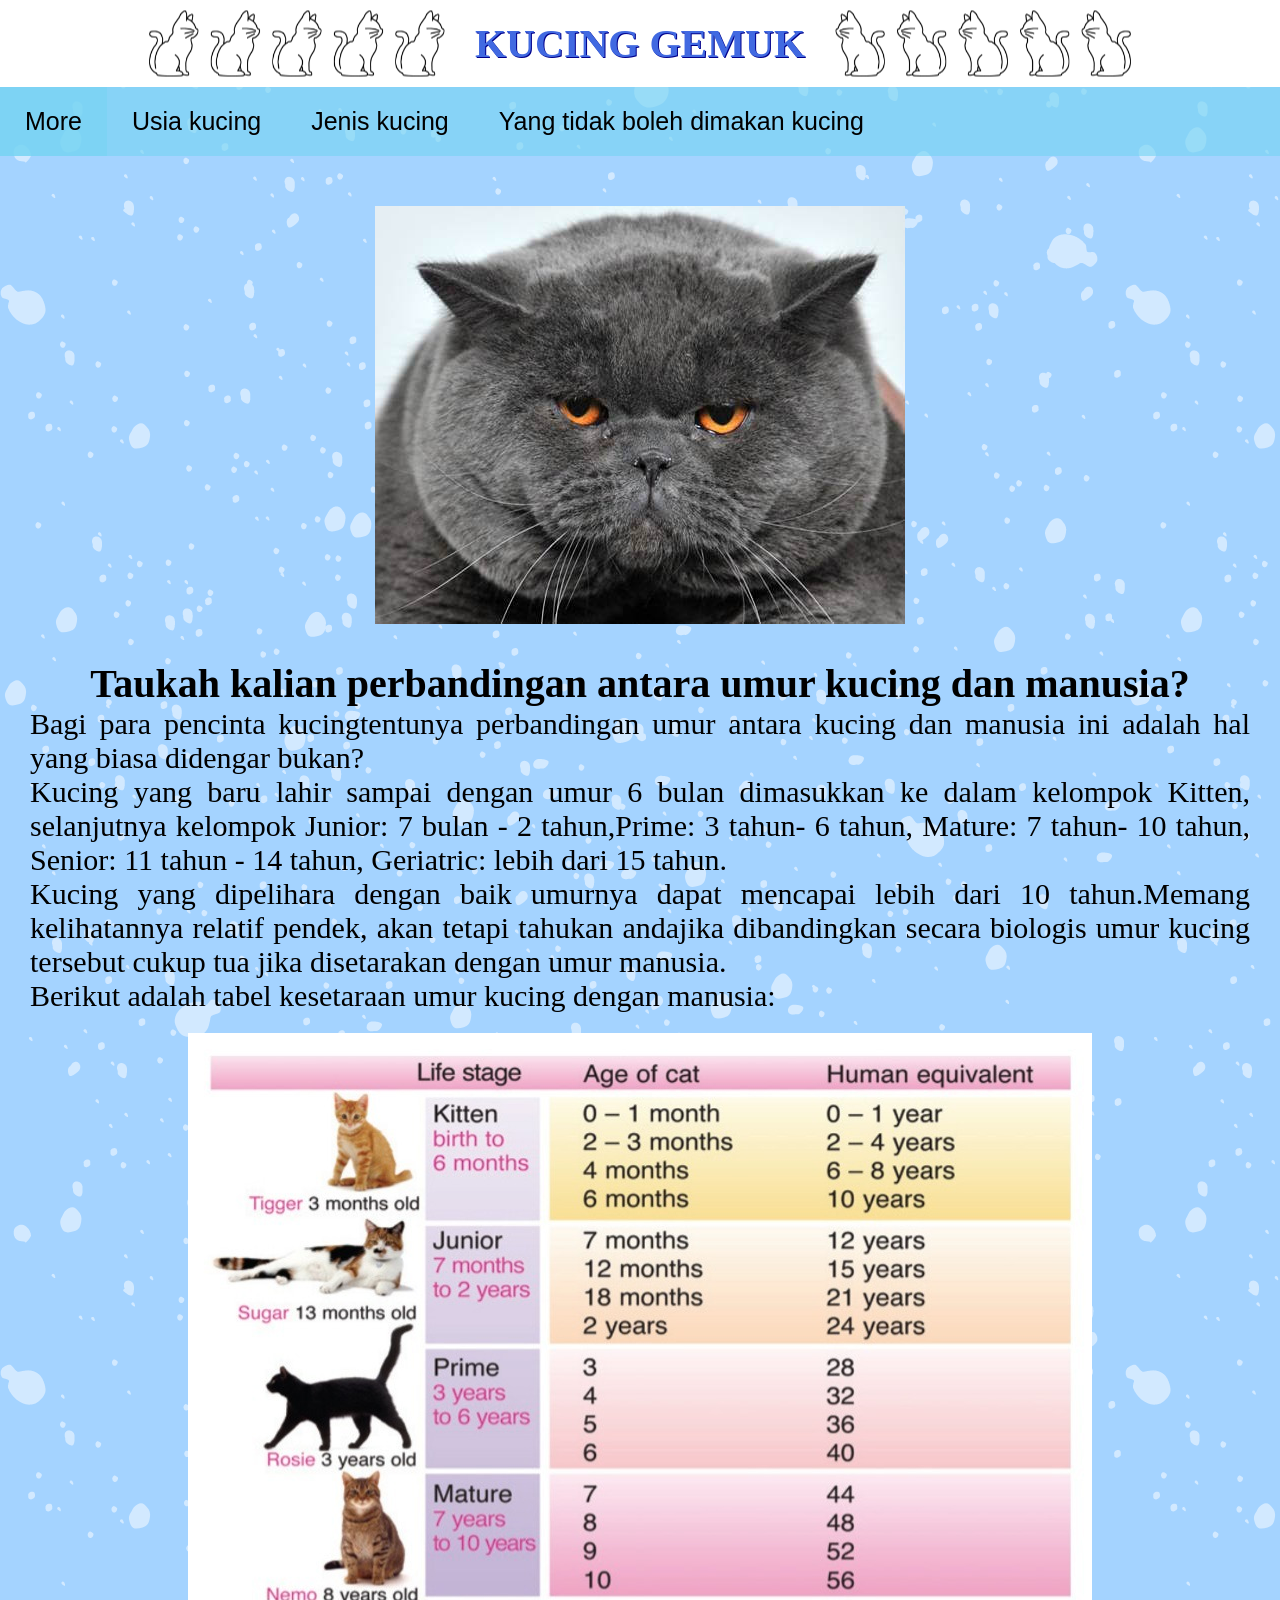
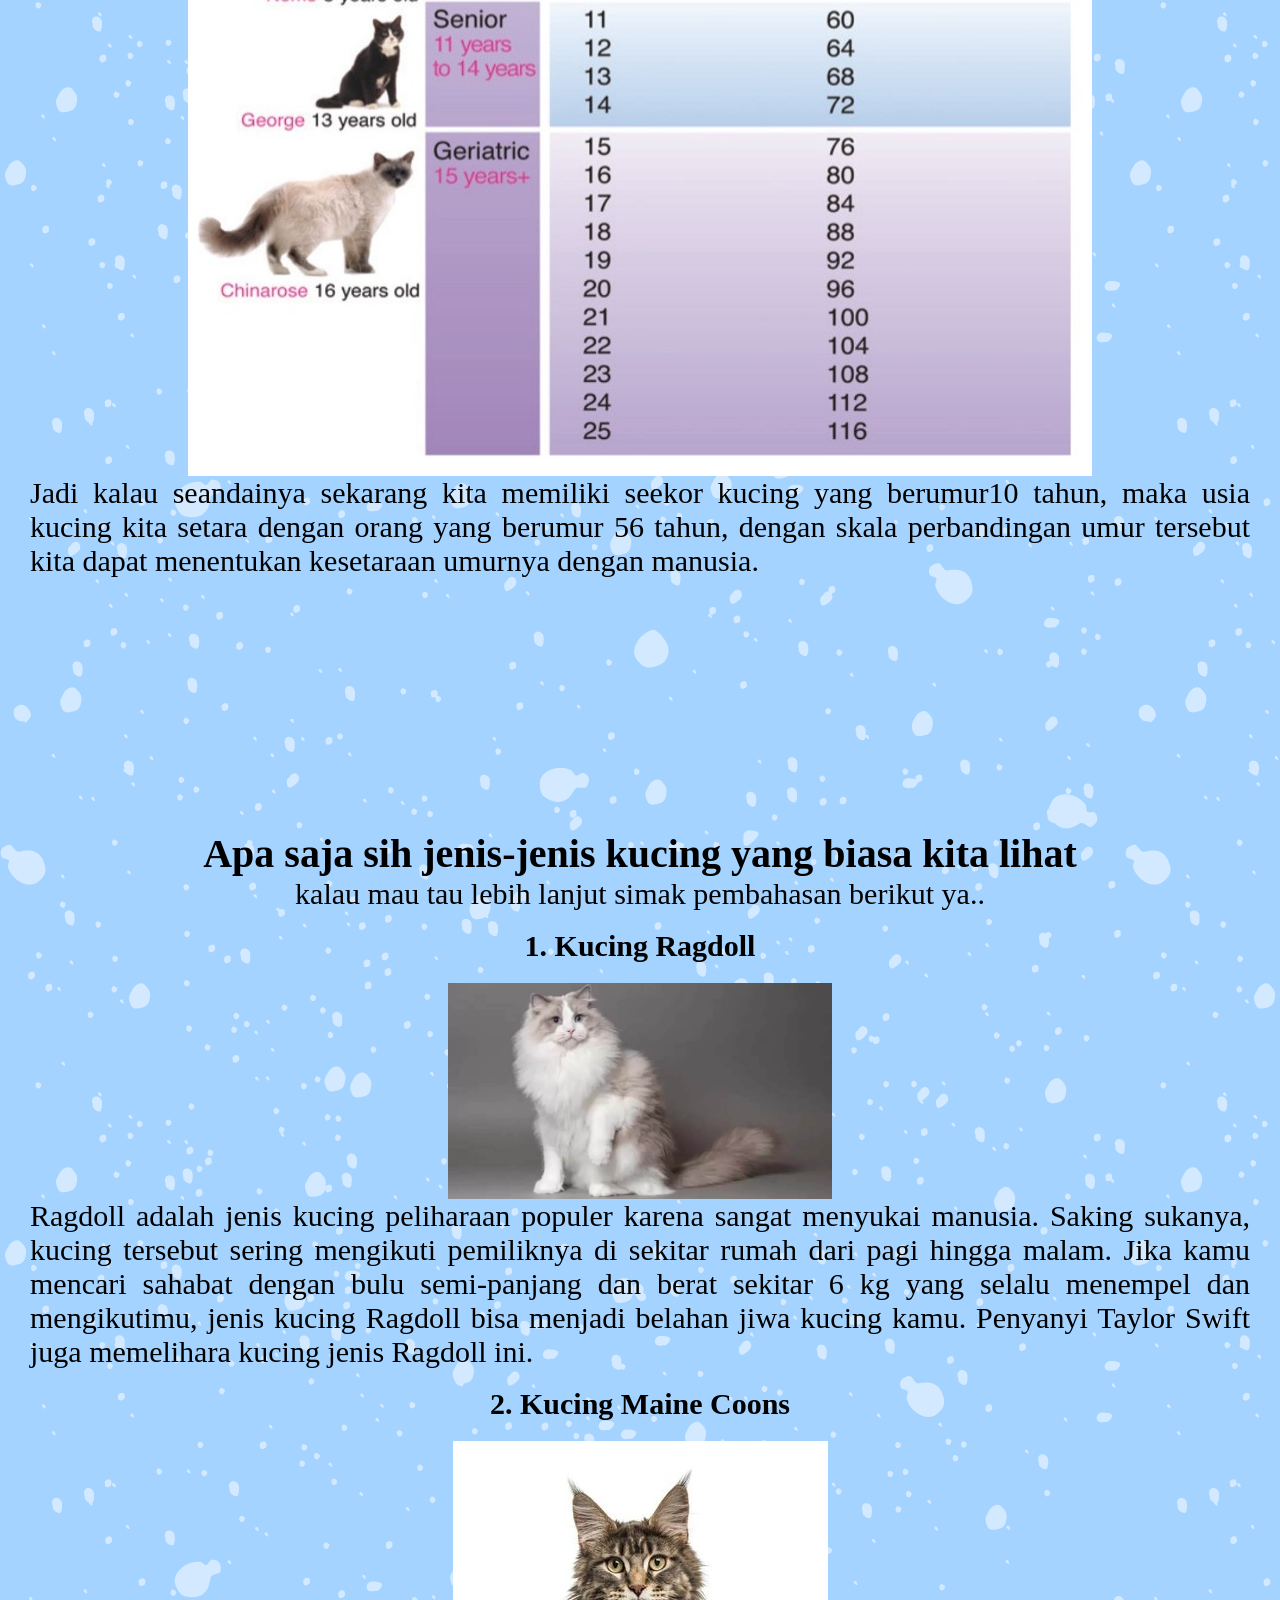
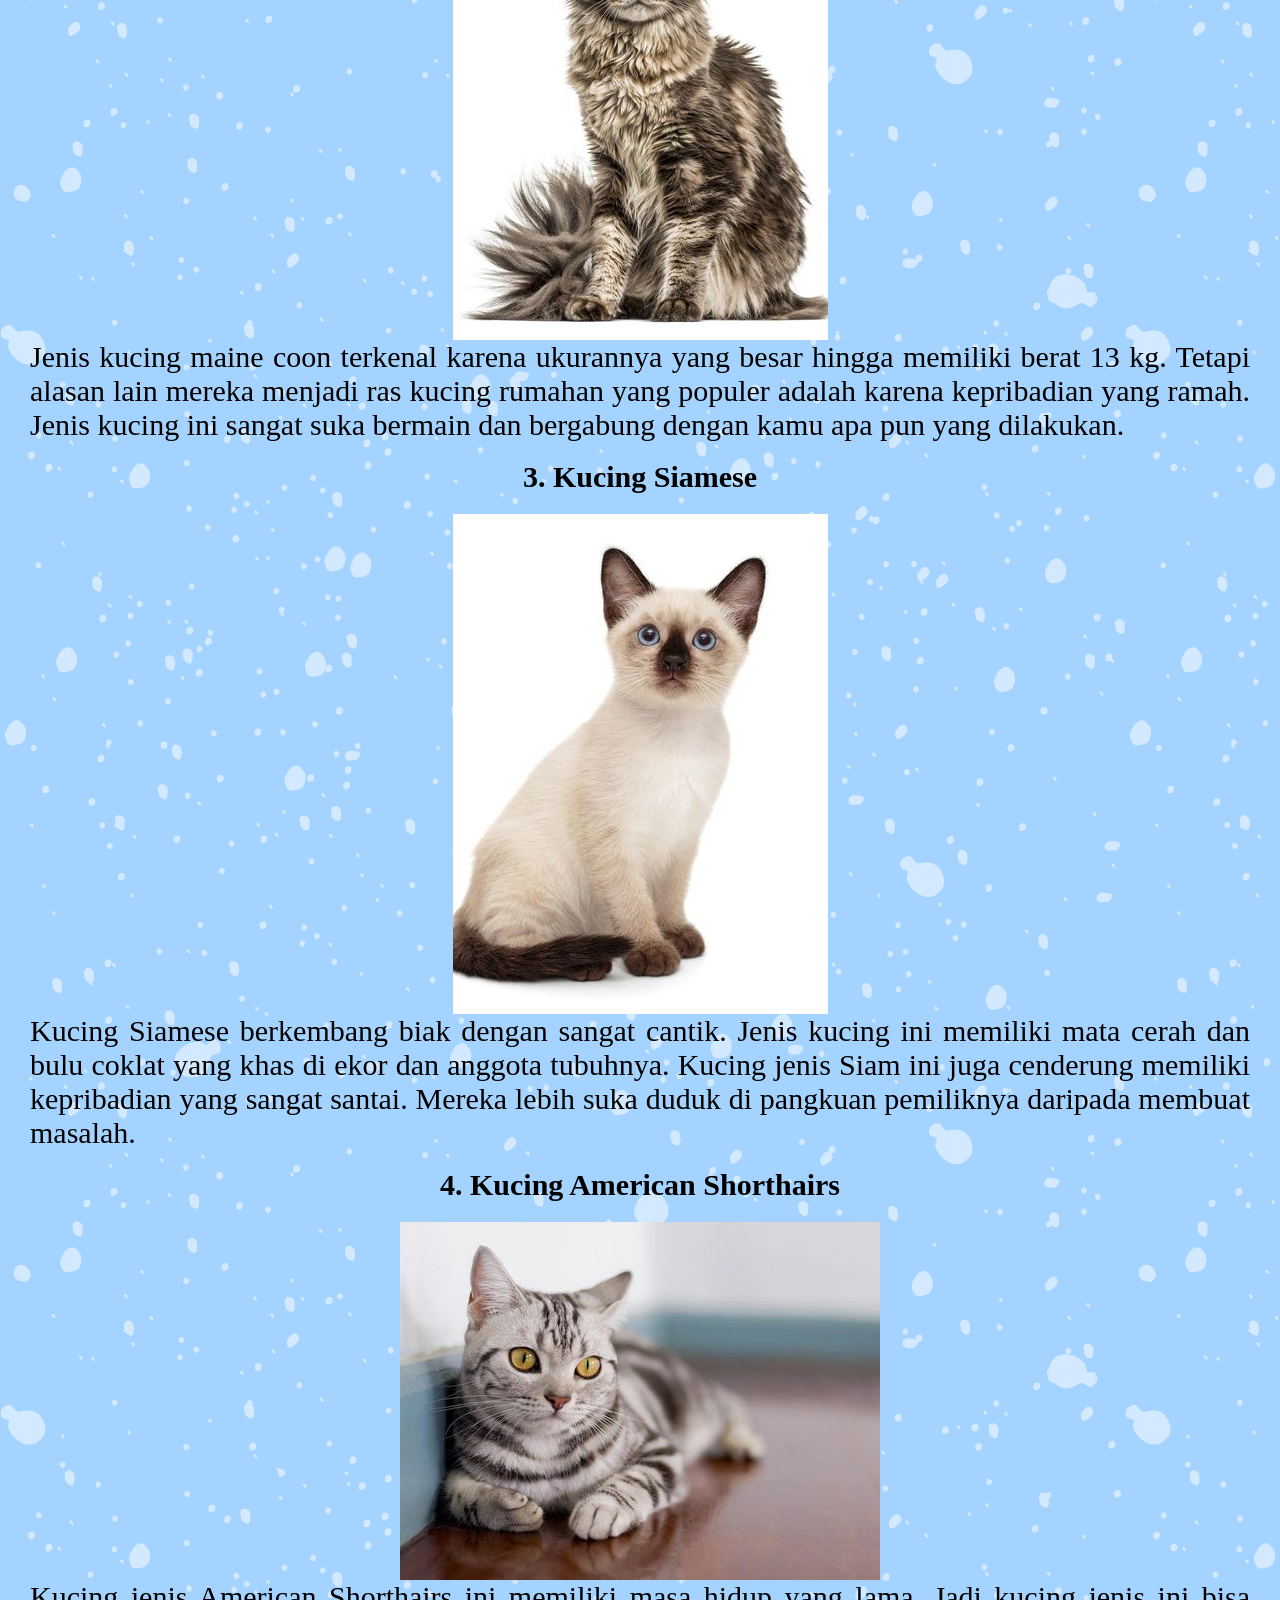
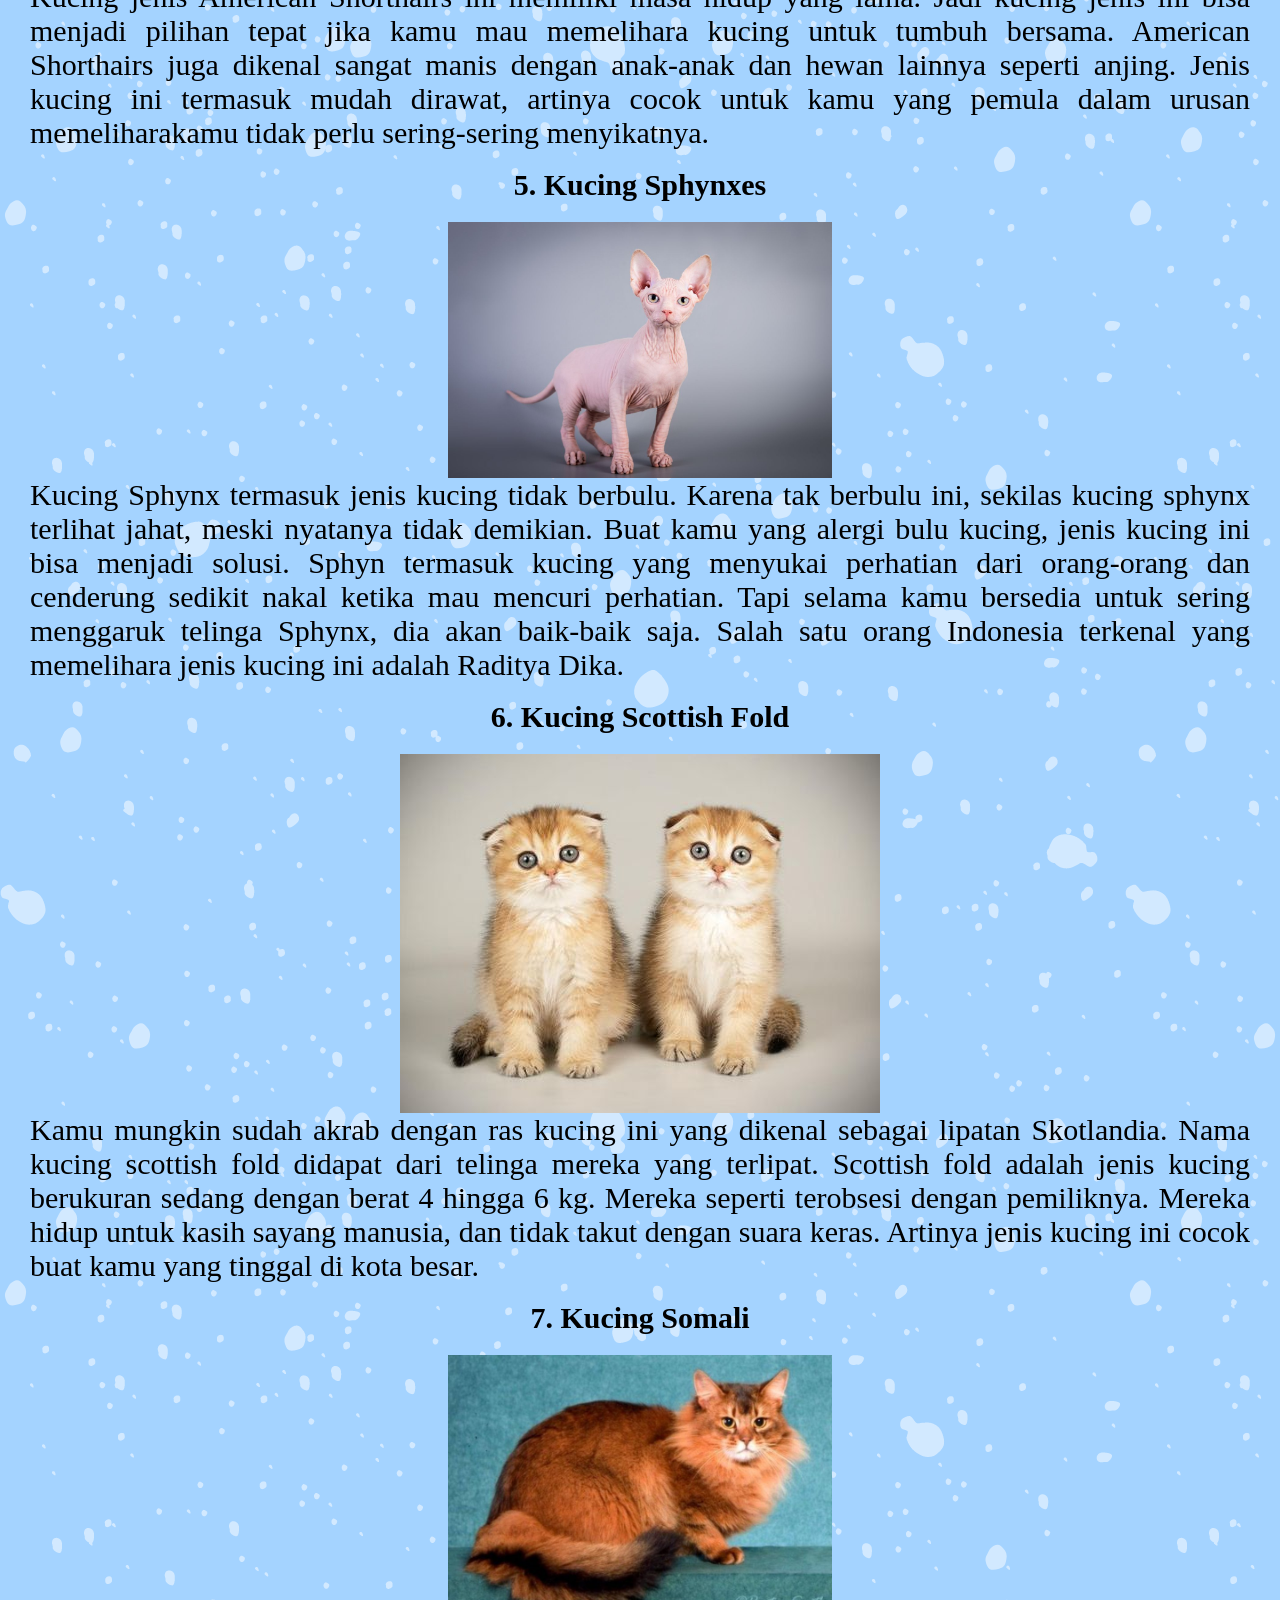
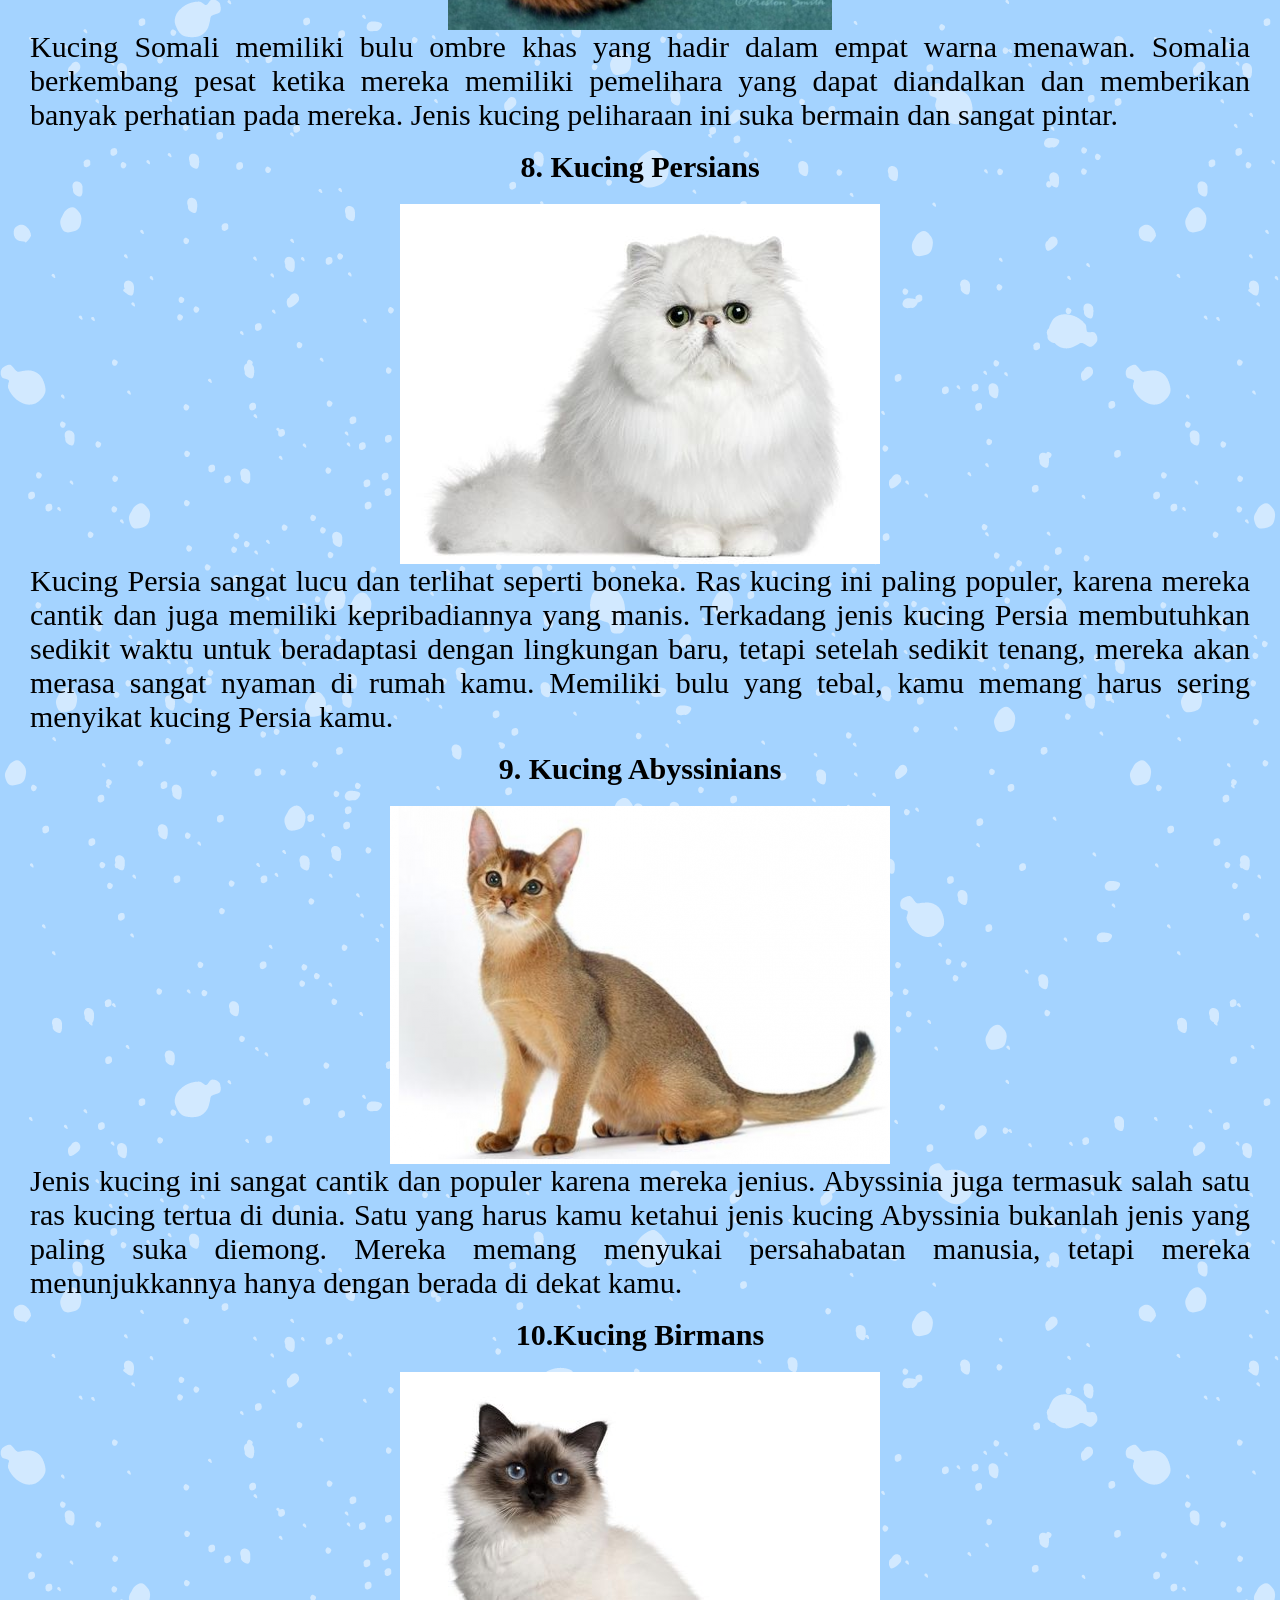
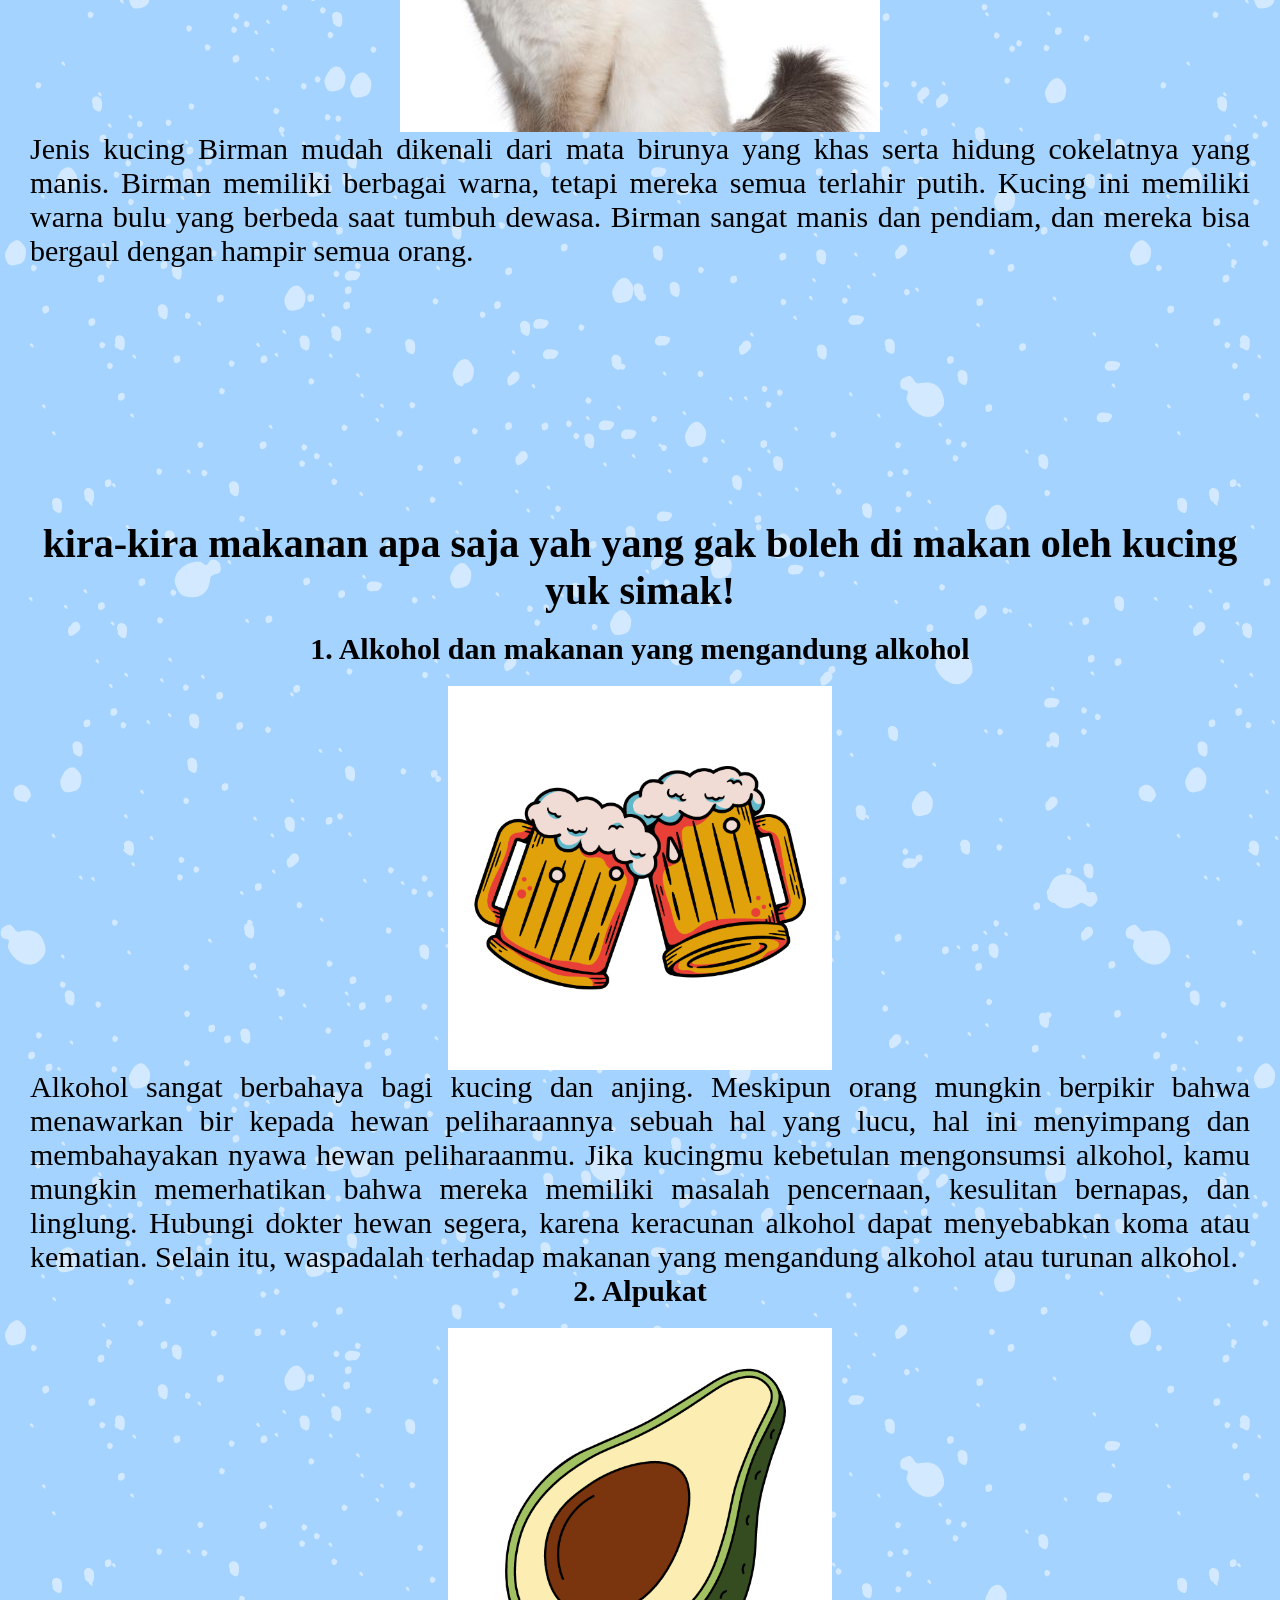
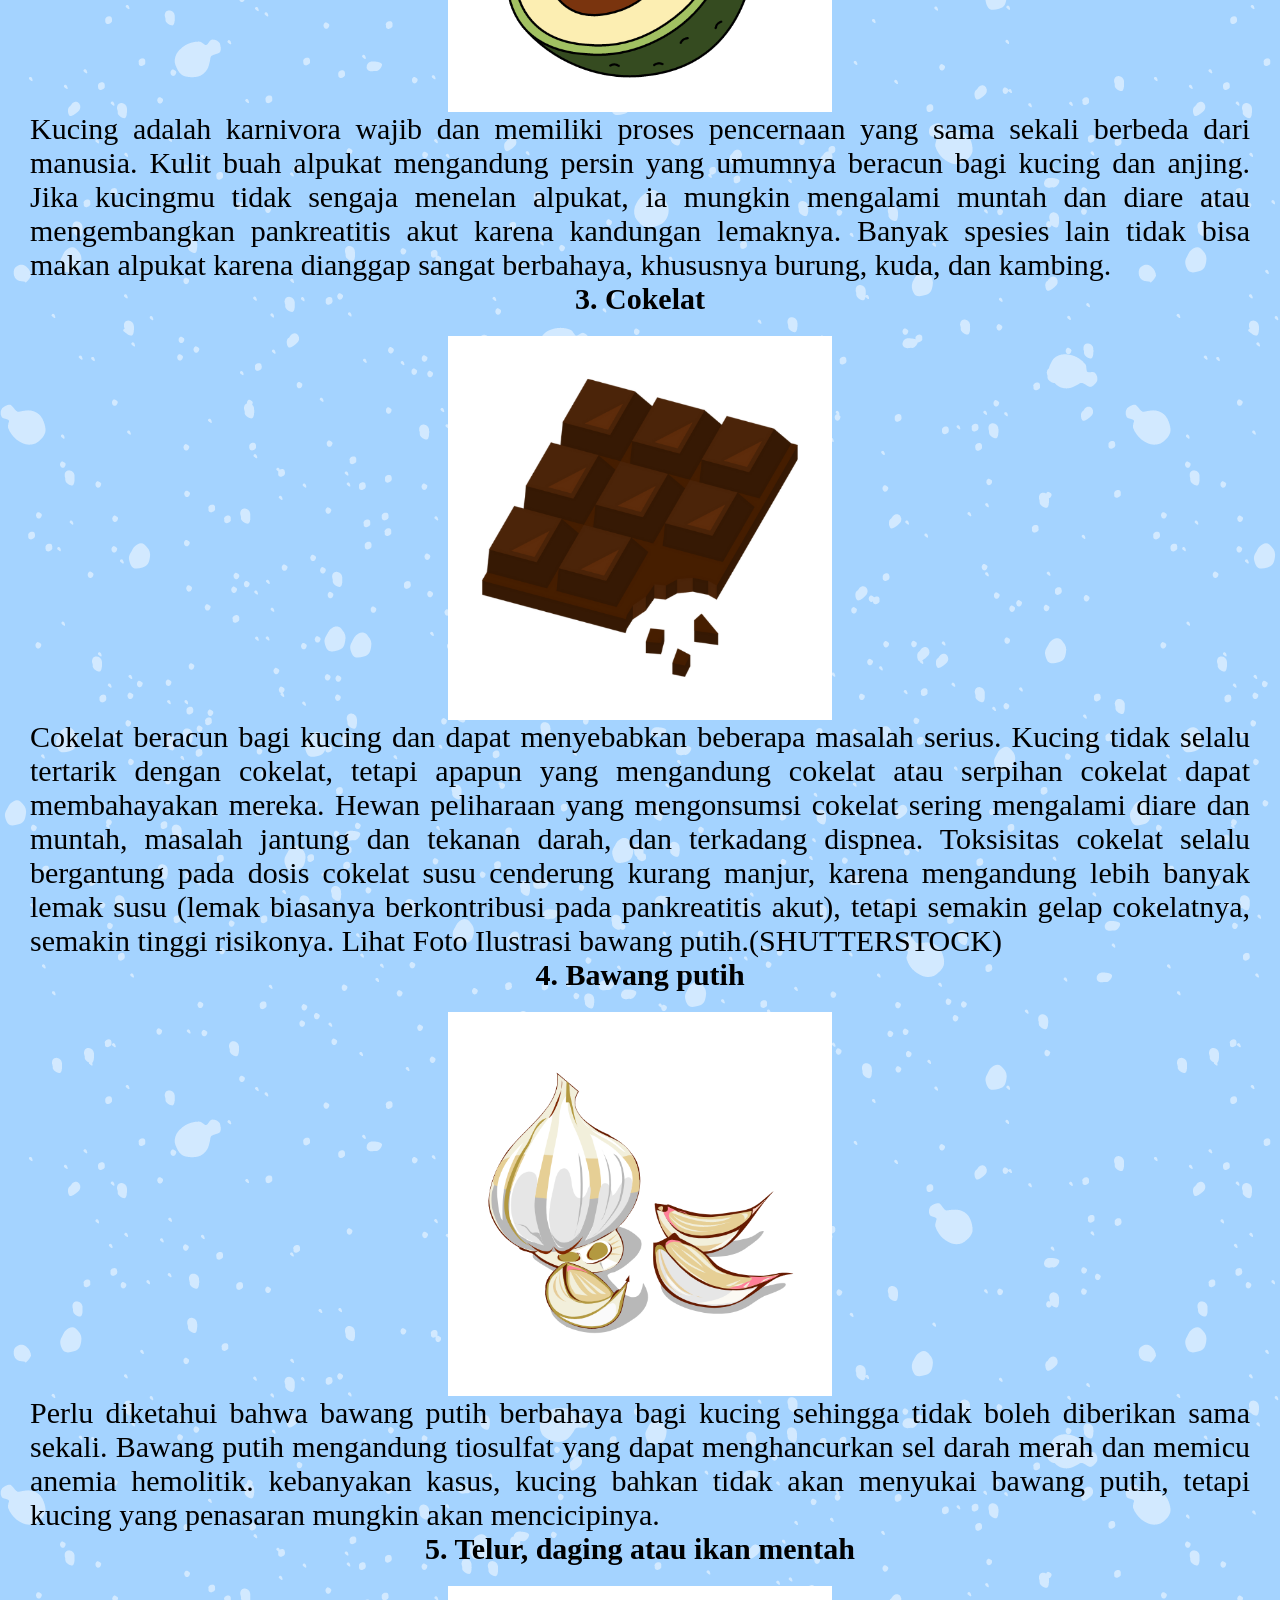
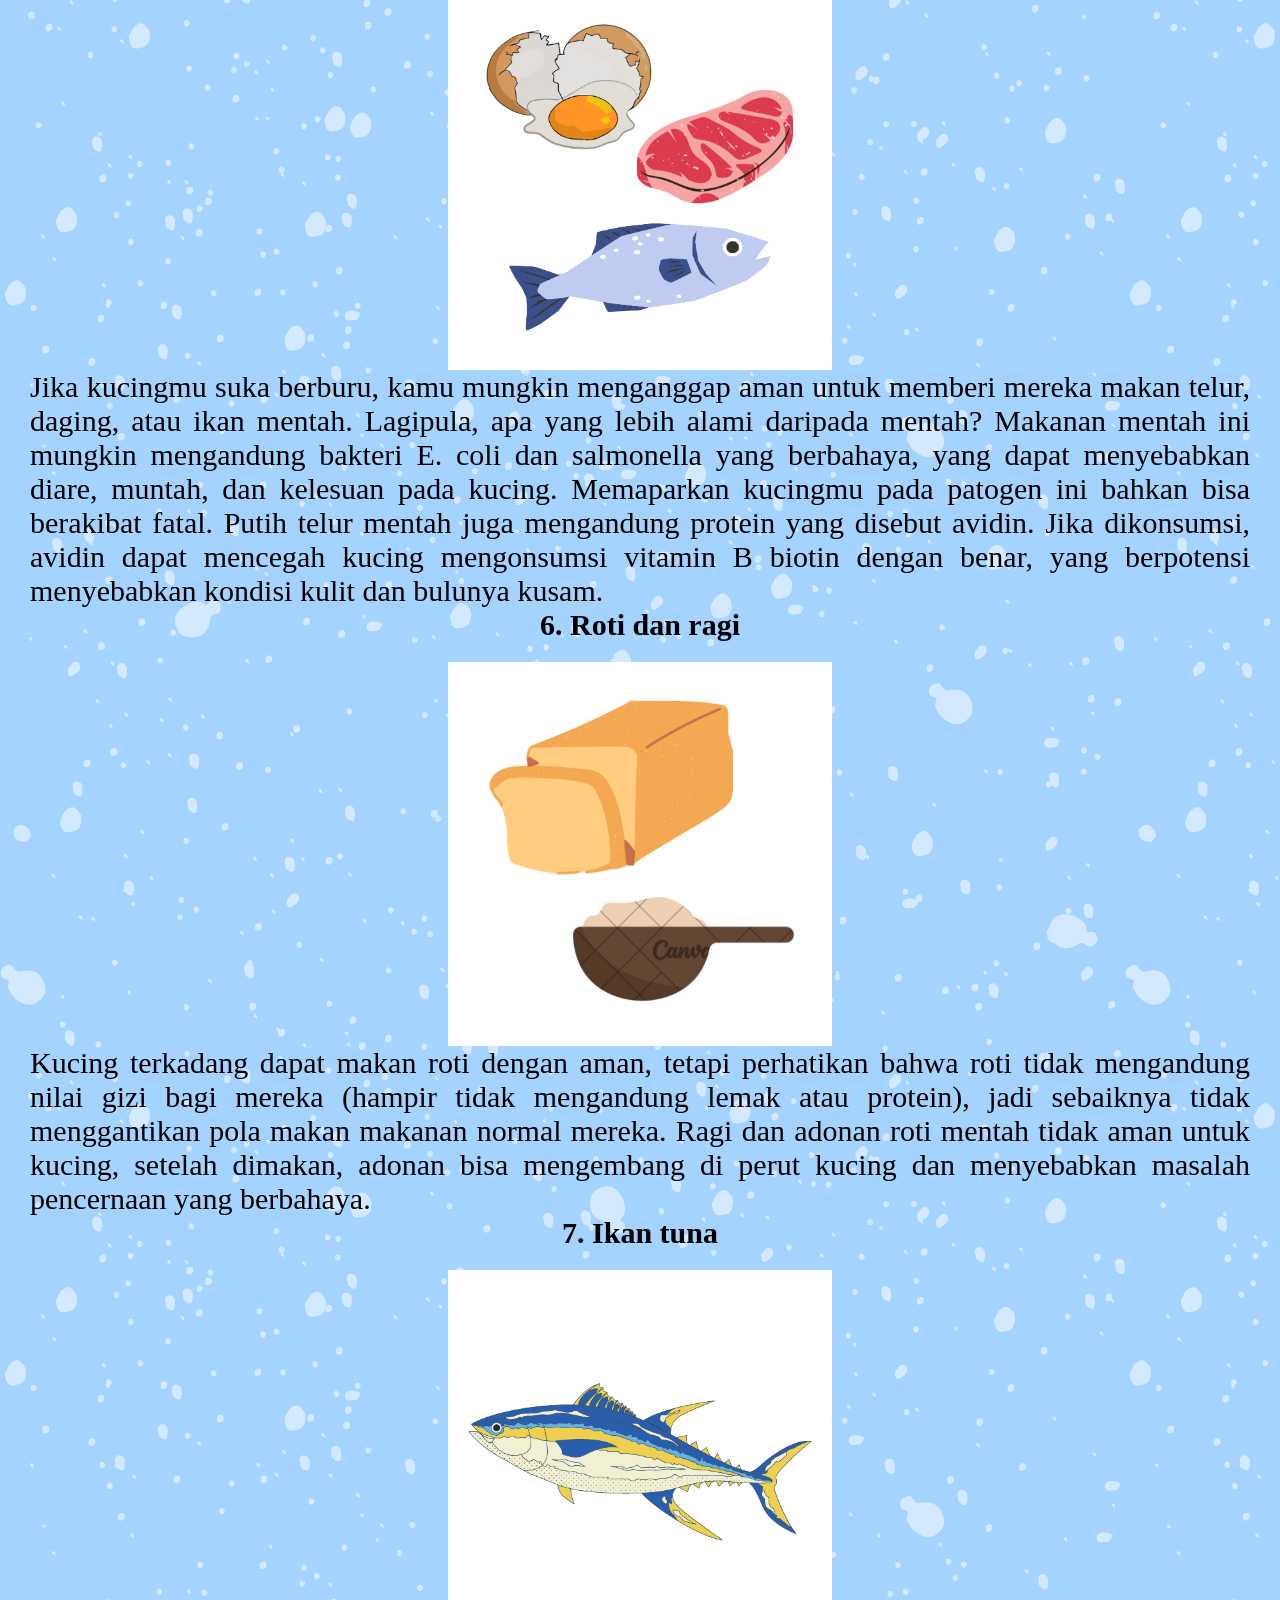
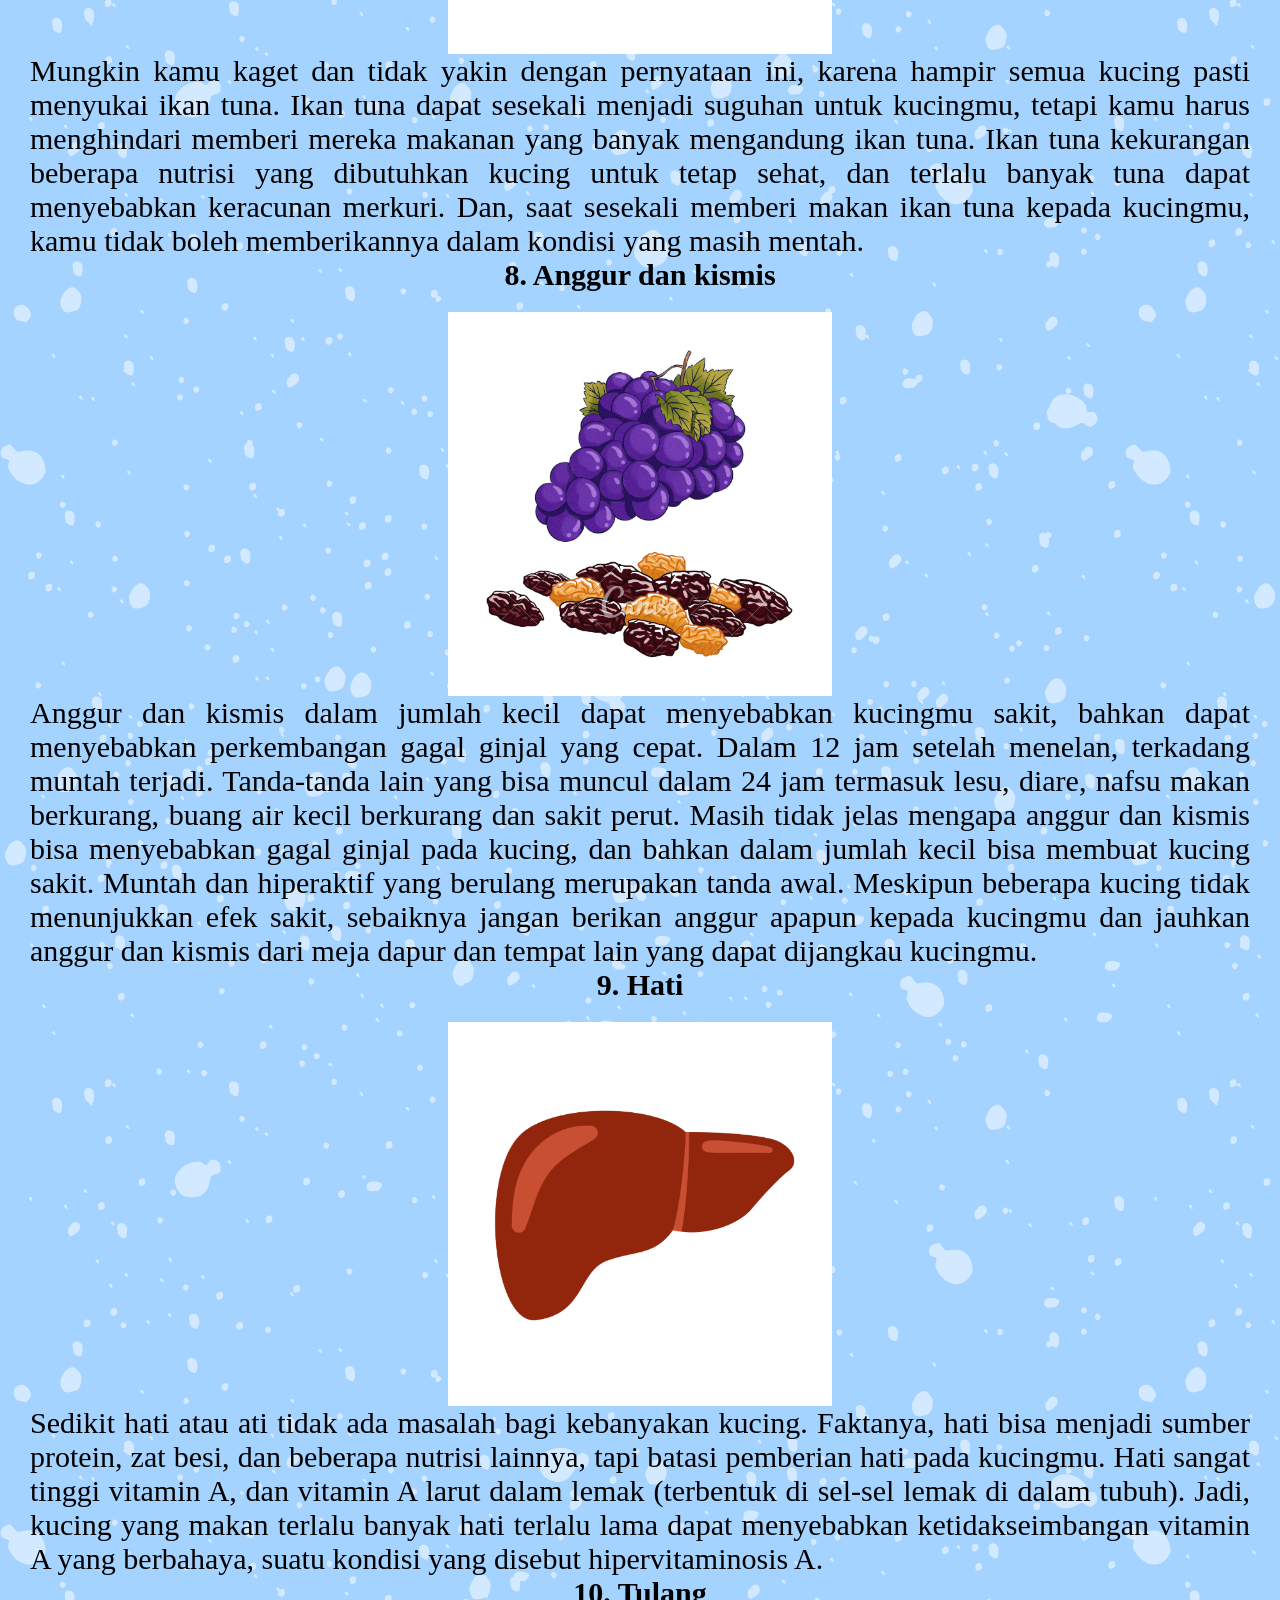
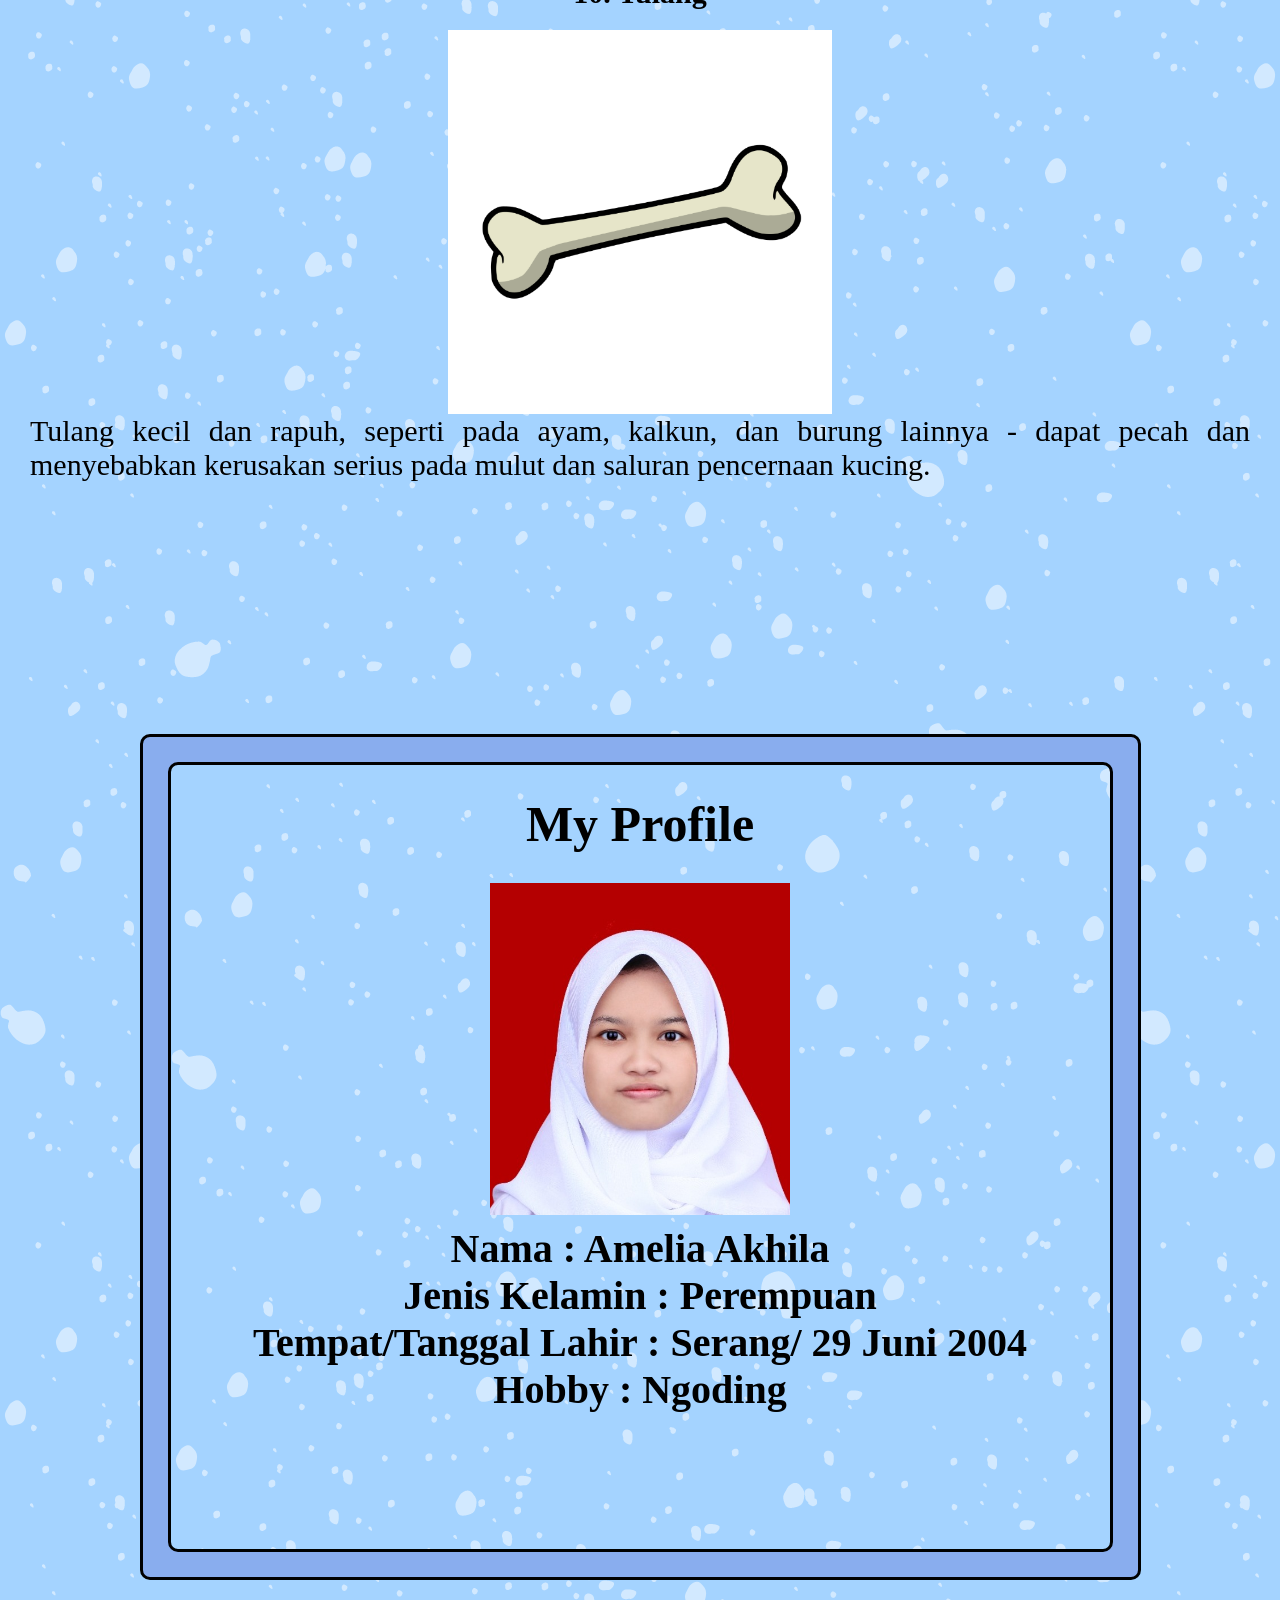
<file: index.html>
<!DOCTYPE html>
<html>
  <head>
    <meta charset="utf-8" />
    <meta name="ameliaakhhila" content="width=device-width, initial-scale=1" />
    <title>Kucing Gemuk</title>
    <link rel="stylesheet" href="style.css" />
  </head>

  <body>
    <div class="all">
      <header>
        <div class="h1"><h1>KUCING GEMUK</h1></div>
        <nav>
          <ul>
            <li class="active">
              <a href="https://www.google.com/?hl=ID">More</a>
            </li>
            <li><a href="#umurkucing">Usia kucing </a></li>
            <li><a href="#jeniskucing">Jenis kucing</a></li>
            <li>
              <a href="#makanankucing">Yang tidak boleh dimakan kucing</a>
            </li>
          </ul>
        </nav>
        <img src="foto/kg.jpg" />
      </header>
      <br /><br />

      <main>
        <article>
          <h2 id="umurkucing">
            Taukah kalian perbandingan antara umur kucing dan manusia?
          </h2>
          <p>
            Bagi para pencinta kucingtentunya perbandingan umur antara kucing
            dan manusia ini adalah hal yang biasa didengar bukan?
          </p>
          <p>
            Kucing yang baru lahir sampai dengan umur 6 bulan dimasukkan ke
            dalam kelompok Kitten, selanjutnya kelompok Junior: 7 bulan - 2
            tahun,Prime: 3 tahun- 6 tahun, Mature: 7 tahun- 10 tahun, Senior: 11
            tahun - 14 tahun, Geriatric: lebih dari 15 tahun.
          </p>
          <p>
            Kucing yang dipelihara dengan baik umurnya dapat mencapai lebih dari
            10 tahun.Memang kelihatannya relatif pendek, akan tetapi tahukan
            andajika dibandingkan secara biologis umur kucing tersebut cukup tua
            jika disetarakan dengan umur manusia.
          </p>
          <p>Berikut adalah tabel kesetaraan umur kucing dengan manusia:</p>
          <img class="pct" src="foto/umurkucing.jpeg" />
          <p>
            Jadi kalau seandainya sekarang kita memiliki seekor kucing yang
            berumur10 tahun, maka usia kucing kita setara dengan orang yang
            berumur 56 tahun, dengan skala perbandingan umur tersebut kita dapat
            menentukan kesetaraan umurnya dengan manusia.
          </p>
          <br /><br /><br /><br /><br /><br /><br /><br /><br /><br /><br /><br /><br /><br />
        </article>

        <article>
          <h2 id="jeniskucing">
            Apa saja sih jenis-jenis kucing yang biasa kita lihat
          </h2>
          <p class="p1">
            kalau mau tau lebih lanjut simak pembahasan berikut ya..
          </p>
          <br />
          <h3>1. Kucing Ragdoll</h3>
          <img class="ptr" src="foto/Rg.jpg" />
          <p>
            Ragdoll adalah jenis kucing peliharaan populer karena sangat
            menyukai manusia. Saking sukanya, kucing tersebut sering mengikuti
            pemiliknya di sekitar rumah dari pagi hingga malam. Jika kamu
            mencari sahabat dengan bulu semi-panjang dan berat sekitar 6 kg yang
            selalu menempel dan mengikutimu, jenis kucing Ragdoll bisa menjadi
            belahan jiwa kucing kamu. Penyanyi Taylor Swift juga memelihara
            kucing jenis Ragdoll ini.
          </p>
          <br />
          <h3>2. Kucing Maine Coons</h3>
          <img class="pct" src="foto/mc.jpeg" />
          <p>
            Jenis kucing maine coon terkenal karena ukurannya yang besar hingga
            memiliki berat 13 kg. Tetapi alasan lain mereka menjadi ras kucing
            rumahan yang populer adalah karena kepribadian yang ramah. Jenis
            kucing ini sangat suka bermain dan bergabung dengan kamu apa pun
            yang dilakukan.
          </p>
          <br />
          <h3>3. Kucing Siamese</h3>
          <img class="pct" src="foto/s.jpeg" />
          <p>
            Kucing Siamese berkembang biak dengan sangat cantik. Jenis kucing
            ini memiliki mata cerah dan bulu coklat yang khas di ekor dan
            anggota tubuhnya. Kucing jenis Siam ini juga cenderung memiliki
            kepribadian yang sangat santai. Mereka lebih suka duduk di pangkuan
            pemiliknya daripada membuat masalah.
          </p>
          <br />
          <h3>4. Kucing American Shorthairs</h3>
          <img class="pct" src="foto/ash.jpeg" />
          <p>
            Kucing jenis American Shorthairs ini memiliki masa hidup yang lama.
            Jadi kucing jenis ini bisa menjadi pilihan tepat jika kamu mau
            memelihara kucing untuk tumbuh bersama. American Shorthairs juga
            dikenal sangat manis dengan anak-anak dan hewan lainnya seperti
            anjing. Jenis kucing ini termasuk mudah dirawat, artinya cocok untuk
            kamu yang pemula dalam urusan memeliharakamu tidak perlu
            sering-sering menyikatnya.
          </p>
          <br />
          <h3>5. Kucing Sphynxes</h3>
          <img class="ptr" src="foto/sp.jpg" />
          <p>
            Kucing Sphynx termasuk jenis kucing tidak berbulu. Karena tak
            berbulu ini, sekilas kucing sphynx terlihat jahat, meski nyatanya
            tidak demikian. Buat kamu yang alergi bulu kucing, jenis kucing ini
            bisa menjadi solusi. Sphyn termasuk kucing yang menyukai perhatian
            dari orang-orang dan cenderung sedikit nakal ketika mau mencuri
            perhatian. Tapi selama kamu bersedia untuk sering menggaruk telinga
            Sphynx, dia akan baik-baik saja. Salah satu orang Indonesia terkenal
            yang memelihara jenis kucing ini adalah Raditya Dika.
          </p>
          <br />
          <h3>6. Kucing Scottish Fold</h3>
          <img class="pct" src="foto/sf.jpeg" />
          <p>
            Kamu mungkin sudah akrab dengan ras kucing ini yang dikenal sebagai
            lipatan Skotlandia. Nama kucing scottish fold didapat dari telinga
            mereka yang terlipat. Scottish fold adalah jenis kucing berukuran
            sedang dengan berat 4 hingga 6 kg. Mereka seperti terobsesi dengan
            pemiliknya. Mereka hidup untuk kasih sayang manusia, dan tidak takut
            dengan suara keras. Artinya jenis kucing ini cocok buat kamu yang
            tinggal di kota besar.
          </p>
          <br />
          <h3>7. Kucing Somali</h3>
          <img class="ptr" src="foto/sm.jpg" />
          <p>
            Kucing Somali memiliki bulu ombre khas yang hadir dalam empat warna
            menawan. Somalia berkembang pesat ketika mereka memiliki pemelihara
            yang dapat diandalkan dan memberikan banyak perhatian pada mereka.
            Jenis kucing peliharaan ini suka bermain dan sangat pintar.
          </p>
          <br />
          <h3>8. Kucing Persians</h3>
          <img class="pct" src="foto/p.jpeg" />
          <p>
            Kucing Persia sangat lucu dan terlihat seperti boneka. Ras kucing
            ini paling populer, karena mereka cantik dan juga memiliki
            kepribadiannya yang manis. Terkadang jenis kucing Persia membutuhkan
            sedikit waktu untuk beradaptasi dengan lingkungan baru, tetapi
            setelah sedikit tenang, mereka akan merasa sangat nyaman di rumah
            kamu. Memiliki bulu yang tebal, kamu memang harus sering menyikat
            kucing Persia kamu.
          </p>
          <br />
          <h3>9. Kucing Abyssinians</h3>
          <img class="pct" src="foto/ab.png" />
          <p>
            Jenis kucing ini sangat cantik dan populer karena mereka jenius.
            Abyssinia juga termasuk salah satu ras kucing tertua di dunia. Satu
            yang harus kamu ketahui jenis kucing Abyssinia bukanlah jenis yang
            paling suka diemong. Mereka memang menyukai persahabatan manusia,
            tetapi mereka menunjukkannya hanya dengan berada di dekat kamu.
          </p>
          <br />
          <h3>10.Kucing Birmans</h3>
          <img class="pct" src="foto/b.jpeg" />
          <p>
            Jenis kucing Birman mudah dikenali dari mata birunya yang khas serta
            hidung cokelatnya yang manis. Birman memiliki berbagai warna, tetapi
            mereka semua terlahir putih. Kucing ini memiliki warna bulu yang
            berbeda saat tumbuh dewasa. Birman sangat manis dan pendiam, dan
            mereka bisa bergaul dengan hampir semua orang.
          </p>
          <br /><br /><br /><br /><br /><br /><br /><br /><br /><br /><br /><br /><br /><br />
        </article>
        <article>
          <h2 id="makanankucing">
            kira-kira makanan apa saja yah yang gak boleh di makan oleh kucing
            yuk simak!
          </h2>
          <br />
          <h3>1. Alkohol dan makanan yang mengandung alkohol</h3>
          <img class="ptr" src="foto/1a.png" />
          <p>
            Alkohol sangat berbahaya bagi kucing dan anjing. Meskipun orang
            mungkin berpikir bahwa menawarkan bir kepada hewan peliharaannya
            sebuah hal yang lucu, hal ini menyimpang dan membahayakan nyawa
            hewan peliharaanmu. Jika kucingmu kebetulan mengonsumsi alkohol,
            kamu mungkin memerhatikan bahwa mereka memiliki masalah pencernaan,
            kesulitan bernapas, dan linglung. Hubungi dokter hewan segera,
            karena keracunan alkohol dapat menyebabkan koma atau kematian.
            Selain itu, waspadalah terhadap makanan yang mengandung alkohol atau
            turunan alkohol.
          </p>
          <h3>2. Alpukat</h3>
          <img class="ptr" src="foto/1b.png" />
          <p>
            Kucing adalah karnivora wajib dan memiliki proses pencernaan yang
            sama sekali berbeda dari manusia. Kulit buah alpukat mengandung
            persin yang umumnya beracun bagi kucing dan anjing. Jika kucingmu
            tidak sengaja menelan alpukat, ia mungkin mengalami muntah dan diare
            atau mengembangkan pankreatitis akut karena kandungan lemaknya.
            Banyak spesies lain tidak bisa makan alpukat karena dianggap sangat
            berbahaya, khususnya burung, kuda, dan kambing.
          </p>
          <h3>3. Cokelat</h3>
          <img class="ptr" src="foto/1c.png" />
          <p>
            Cokelat beracun bagi kucing dan dapat menyebabkan beberapa masalah
            serius. Kucing tidak selalu tertarik dengan cokelat, tetapi apapun
            yang mengandung cokelat atau serpihan cokelat dapat membahayakan
            mereka. Hewan peliharaan yang mengonsumsi cokelat sering mengalami
            diare dan muntah, masalah jantung dan tekanan darah, dan terkadang
            dispnea. Toksisitas cokelat selalu bergantung pada dosis cokelat
            susu cenderung kurang manjur, karena mengandung lebih banyak lemak
            susu (lemak biasanya berkontribusi pada pankreatitis akut), tetapi
            semakin gelap cokelatnya, semakin tinggi risikonya. Lihat Foto
            Ilustrasi bawang putih.(SHUTTERSTOCK)
          </p>
          <h3>4. Bawang putih</h3>
          <img class="ptr" src="foto/1d.png" />
          <p>
            Perlu diketahui bahwa bawang putih berbahaya bagi kucing sehingga
            tidak boleh diberikan sama sekali. Bawang putih mengandung tiosulfat
            yang dapat menghancurkan sel darah merah dan memicu anemia
            hemolitik. kebanyakan kasus, kucing bahkan tidak akan menyukai
            bawang putih, tetapi kucing yang penasaran mungkin akan
            mencicipinya.
          </p>
          <h3>5. Telur, daging atau ikan mentah</h3>
          <img class="ptr" src="foto/1e.png" />
          <p>
            Jika kucingmu suka berburu, kamu mungkin menganggap aman untuk
            memberi mereka makan telur, daging, atau ikan mentah. Lagipula, apa
            yang lebih alami daripada mentah? Makanan mentah ini mungkin
            mengandung bakteri E. coli dan salmonella yang berbahaya, yang dapat
            menyebabkan diare, muntah, dan kelesuan pada kucing. Memaparkan
            kucingmu pada patogen ini bahkan bisa berakibat fatal. Putih telur
            mentah juga mengandung protein yang disebut avidin. Jika dikonsumsi,
            avidin dapat mencegah kucing mengonsumsi vitamin B biotin dengan
            benar, yang berpotensi menyebabkan kondisi kulit dan bulunya kusam.
          </p>
          <h3>6. Roti dan ragi</h3>
          <img class="ptr" src="foto/1f.png" />
          <p>
            Kucing terkadang dapat makan roti dengan aman, tetapi perhatikan
            bahwa roti tidak mengandung nilai gizi bagi mereka (hampir tidak
            mengandung lemak atau protein), jadi sebaiknya tidak menggantikan
            pola makan makanan normal mereka. Ragi dan adonan roti mentah tidak
            aman untuk kucing, setelah dimakan, adonan bisa mengembang di perut
            kucing dan menyebabkan masalah pencernaan yang berbahaya.
          </p>
          <h3>7. Ikan tuna</h3>
          <img class="ptr" src="foto/1g.png" />
          <p>
            Mungkin kamu kaget dan tidak yakin dengan pernyataan ini, karena
            hampir semua kucing pasti menyukai ikan tuna. Ikan tuna dapat
            sesekali menjadi suguhan untuk kucingmu, tetapi kamu harus
            menghindari memberi mereka makanan yang banyak mengandung ikan tuna.
            Ikan tuna kekurangan beberapa nutrisi yang dibutuhkan kucing untuk
            tetap sehat, dan terlalu banyak tuna dapat menyebabkan keracunan
            merkuri. Dan, saat sesekali memberi makan ikan tuna kepada kucingmu,
            kamu tidak boleh memberikannya dalam kondisi yang masih mentah.
          </p>
          <h3>8. Anggur dan kismis</h3>
          <img class="ptr" src="foto/1h.png" />
          <p>
            Anggur dan kismis dalam jumlah kecil dapat menyebabkan kucingmu
            sakit, bahkan dapat menyebabkan perkembangan gagal ginjal yang
            cepat. Dalam 12 jam setelah menelan, terkadang muntah terjadi.
            Tanda-tanda lain yang bisa muncul dalam 24 jam termasuk lesu, diare,
            nafsu makan berkurang, buang air kecil berkurang dan sakit perut.
            Masih tidak jelas mengapa anggur dan kismis bisa menyebabkan gagal
            ginjal pada kucing, dan bahkan dalam jumlah kecil bisa membuat
            kucing sakit. Muntah dan hiperaktif yang berulang merupakan tanda
            awal. Meskipun beberapa kucing tidak menunjukkan efek sakit,
            sebaiknya jangan berikan anggur apapun kepada kucingmu dan jauhkan
            anggur dan kismis dari meja dapur dan tempat lain yang dapat
            dijangkau kucingmu.
          </p>
          <h3>9. Hati</h3>
          <img class="ptr" src="foto/1i.png" />
          <p>
            Sedikit hati atau ati tidak ada masalah bagi kebanyakan kucing.
            Faktanya, hati bisa menjadi sumber protein, zat besi, dan beberapa
            nutrisi lainnya, tapi batasi pemberian hati pada kucingmu. Hati
            sangat tinggi vitamin A, dan vitamin A larut dalam lemak (terbentuk
            di sel-sel lemak di dalam tubuh). Jadi, kucing yang makan terlalu
            banyak hati terlalu lama dapat menyebabkan ketidakseimbangan vitamin
            A yang berbahaya, suatu kondisi yang disebut hipervitaminosis A.
          </p>
          <h3>10. Tulang</h3>
          <img class="ptr" src="foto/1j.png" />
          <p>
            Tulang kecil dan rapuh, seperti pada ayam, kalkun, dan burung
            lainnya - dapat pecah dan menyebabkan kerusakan serius pada mulut
            dan saluran pencernaan kucing.
          </p>
        </article>
      </main>
      <br /><br /><br /><br /><br /><br /><br /><br /><br /><br /><br /><br /><br /><br />
      <aside class="container">
        <div class="box">
          <h2 class="h2">My Profile</h2>
          <img src="foto/foto.jpeg" width="300px" />
          <ul>
            <li>Nama : Amelia Akhila</li>
            <li>Jenis Kelamin : Perempuan</li>
            <li>Tempat/Tanggal Lahir : Serang/ 29 Juni 2004</li>
            <li>Hobby : Ngoding</li>
          </ul>
        </div>
      </aside>
      <br /><br />
    </div>

    <footer>
      <p>@copyright (2022), Kucing Gemuk</p>
      <p>
        Jangan lupa share artikel ini ya kawan <br />
        kalian bisa share melalui
      </p>
      <a href="https://wa.me/+6288291375357"><img src="foto/3.png" /></a>
      <a href="https://www.instagram.com/ameliaakhila29/?hl=id"
        ><img src="foto/1.png"
      /></a>
      <a href="https://github.com/ameliaakhila"><img src="foto/5.png" /></a>
      <a href="https://www.facebook.com/ameliaakhila.aqna/"
        ><img src="foto/2.png"
      /></a>
      <a href="https://twitter.com/Ameliaakhila"><img src="foto/4.png" /></a>
    </footer>
  </body>
</html>
</file>
<file: style.css>
* {
  margin: 0;
  padding: 0;
}
body {
  background-image: url(foto/12.png);
  color: black;
  font-family: Cambria, Cochin, Georgia, Times, "Times New Roman", serif;
  justify-content: center;
}

/* header */

.h1 {
  background: white url(foto/top1.png) no-repeat center;
  color: royalblue;
}

h1 {
  font-size: 40px;
  text-align: center;
  text-shadow: 1px 1px darkblue;
  width: 100%;
  height: fit-content;
  display: inline-block;
  margin: auto;
  padding: 20px;
  box-sizing: border-box;
}

h1:hover {
  color: lightblue;
  transform: rotate(2deg);
}

header img {
  display: block;
  margin-left: auto;
  margin-right: auto;
  margin-top: 50px;
}

/*navbar*/
nav ul {
  list-style: none;
  width: auto;
  overflow: hidden;
  background-color: rgba(120, 212, 243, 0.63);
  position: sticky;
}
nav li {
  float: left;
}
nav li a {
  display: inline-block;
  color: black;
  font-family: "Franklin Gothic Medium", "Arial Narrow", Arial, sans-serif;
  font-size: 25px;
  margin: 5px;
  text-align: center;
  padding: 15px 20px;
  text-decoration: none;
}
nav li a:hover {
  color: cornflowerblue;
  transform: rotate(3deg);
}
.active {
  background-color: rgba(120, 212, 243, 0.63);
}

/* main */
h2 {
  font-size: 40px;
  text-align: center;
  margin-left: 30px;
  margin-right: 30px;
}
h3 {
  font-size: 30px;
  text-align: center;
}

.p1 {
  text-align: center;
}

p {
  margin-right: 30px;
  margin-left: 30px;
  font-size: 30px;
  text-align: justify;
}
.ptr {
  display: block;
  margin-left: auto;
  margin-right: auto;
  margin-top: 20px;
  width: 30%;
  height: 30%;
}
.pct {
  display: block;
  margin-left: auto;
  margin-right: auto;
  margin-top: 20px;
  width: min-content;
  height: min-content;
}

/* aside */
aside {
  text-align: center;
}
.h2 {
  margin: 30px;
  font-weight: bold;
  font-size: 50px;
  text-align: center;
}
aside li {
  list-style: none;
  font-weight: bold;
  text-align: center;
  font-size: 40px;
}
.container {
  display: flex;
  width: 955px;
  height: 800px;
  background-color: rgb(137, 173, 238);
  border: 3px solid black;
  padding: 20px;
  border-radius: 10px;
  margin: 0 auto;
}
.box {
  font-size: 40px;
  flex-grow: 1;
  background-image: url(foto/12.png);
  margin: 5px;
  border: 3px solid black;
  border-radius: 10px;
}

/* footer */
footer {
  text-align: center;
  background: black;
  background-size: cover;
  color: white;
  font-size: 30px;
}
footer p {
  text-align: center;
}
footer a img {
  width: 50px;
  height: 50px;
}
</file>
